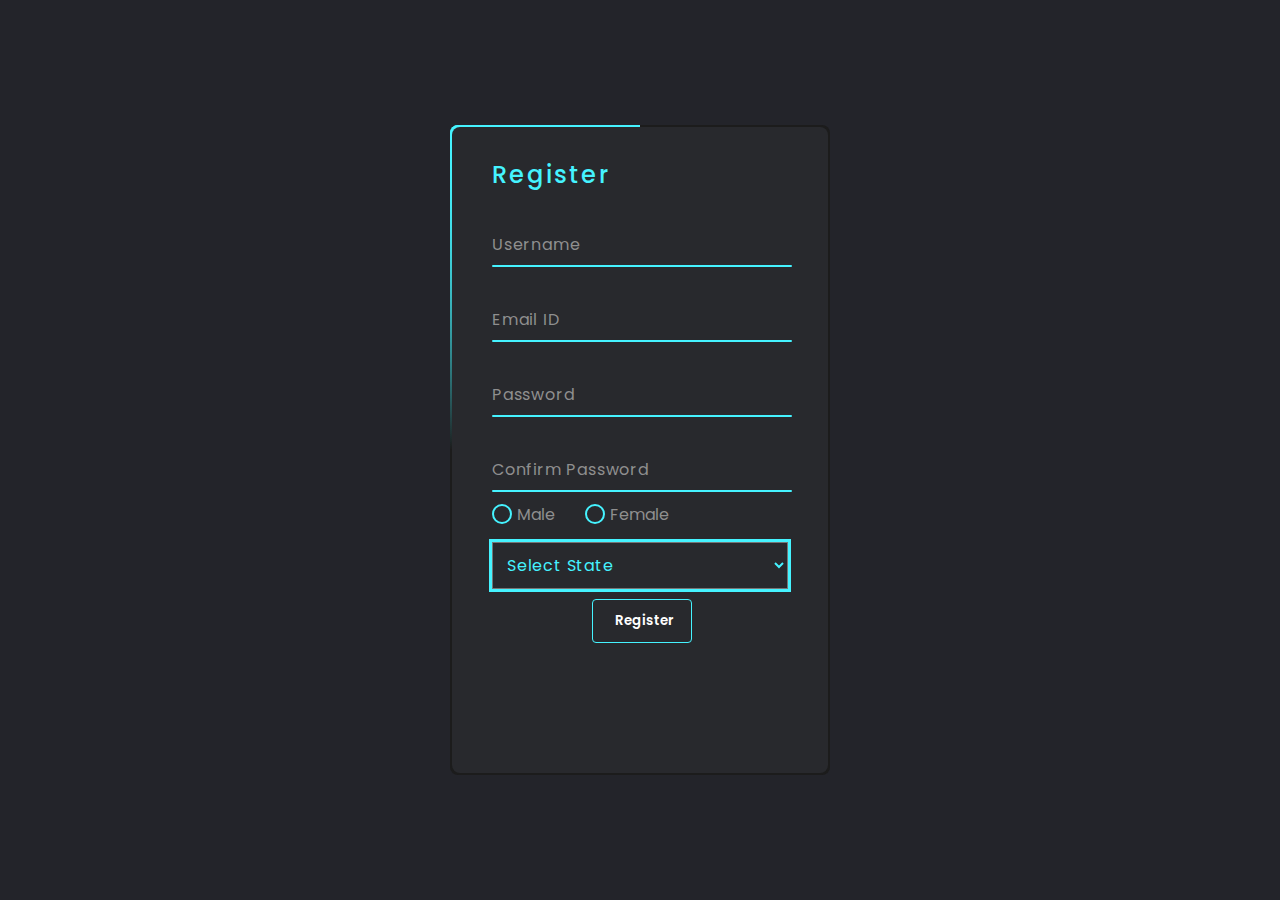
<file: 25-05 Task Registration Form/index.html>
<!DOCTYPE html>
<html lang="en">
<head>
  <meta charset="UTF-8">
  <title>218T5A0509 Registration Form</title>
  <link rel="stylesheet" href="./style.css">
  <script src="script.js"></script>
</head>
<body>
<div class="box">
  <div class="form">
    <h2>Register</h2>

    <form onsubmit="return check(event)">
      <div class="inputBox">
        <input type="text" id="firstname" required="required" oninput="validateName()" />
        <span>Username</span>
        <i></i>
      </div>

      <div class="inputBox">
        <input type="text" id="email" required="required" oninput="validateEmail()" />
        <span>Email ID</span>
        <i></i>
      </div>

      <div class="inputBox">
        <input id="password" type="password" required="required" oninput="validatePassword()" />
        <span>Password</span>
        <i class="fas fa-eye" id="password-icon" onclick="togglePasswordVisibility('password')"></i>
      </div>

      <div class="inputBox">
        <input id="confirmpassword" type="password" required="required" oninput="validateConfirmPassword()" />
        <span>Confirm Password</span>
        <i class="fas fa-eye" id="confirmPassword-icon" onclick="togglePasswordVisibility('confirmPassword')"></i>
      </div>

      <div class="radioButton">
        <input type="radio" id="male" name="gender" value="male" onclick="clearError('gender')">
        <label for="male">Male</label>
        <input type="radio" id="female" name="gender" value="female" onclick="clearError('gender')">
        <label for="female">Female</label>
      </div>

      <div class="selectMenu">
        <select id="state" onchange="clearError('state')">
          <option value="">Select State</option>
            <option value="Andhra Pradesh">Andhra Pradesh</option>
            <option value="Andaman and Nicobar Islands">Andaman and Nicobar Islands</option>
            <option value="Arunachal Pradesh">Arunachal Pradesh</option>
            <option value="Assam">Assam</option>
            <option value="Bihar">Bihar</option>
            <option value="Chandigarh">Chandigarh</option>
            <option value="Chhattisgarh">Chhattisgarh</option>
            <option value="Dadar and Nagar Haveli">Dadar and Nagar Haveli</option>
            <option value="Daman and Diu">Daman and Diu</option>
            <option value="Delhi">Delhi</option>
            <option value="Lakshadweep">Lakshadweep</option>
            <option value="Puducherry">Puducherry</option>
            <option value="Goa">Goa</option>
            <option value="Gujarat">Gujarat</option>
            <option value="Haryana">Haryana</option>
            <option value="Himachal Pradesh">Himachal Pradesh</option>
            <option value="Jammu and Kashmir">Jammu and Kashmir</option>
            <option value="Jharkhand">Jharkhand</option>
            <option value="Karnataka">Karnataka</option>
            <option value="Kerala">Kerala</option>
            <option value="Madhya Pradesh">Madhya Pradesh</option>
            <option value="Maharashtra">Maharashtra</option>
            <option value="Manipur">Manipur</option>
            <option value="Meghalaya">Meghalaya</option>
            <option value="Mizoram">Mizoram</option>
            <option value="Nagaland">Nagaland</option>
            <option value="Odisha">Odisha</option>
            <option value="Punjab">Punjab</option>
            <option value="Rajasthan">Rajasthan</option>
            <option value="Sikkim">Sikkim</option>
            <option value="Tamil Nadu">Tamil Nadu</option>
            <option value="Telangana">Telangana</option>
            <option value="Tripura">Tripura</option>
            <option value="Uttar Pradesh">Uttar Pradesh</option>
            <option value="Uttarakhand">Uttarakhand</option>
            <option value="West Bengal">West Bengal</option>
        </select>
      </div>

      <p><input type="submit" value="Register"/></p>
    </form>

    <div id="error-box"></div>
  </div>
</div>
</body>
</html>
</file>
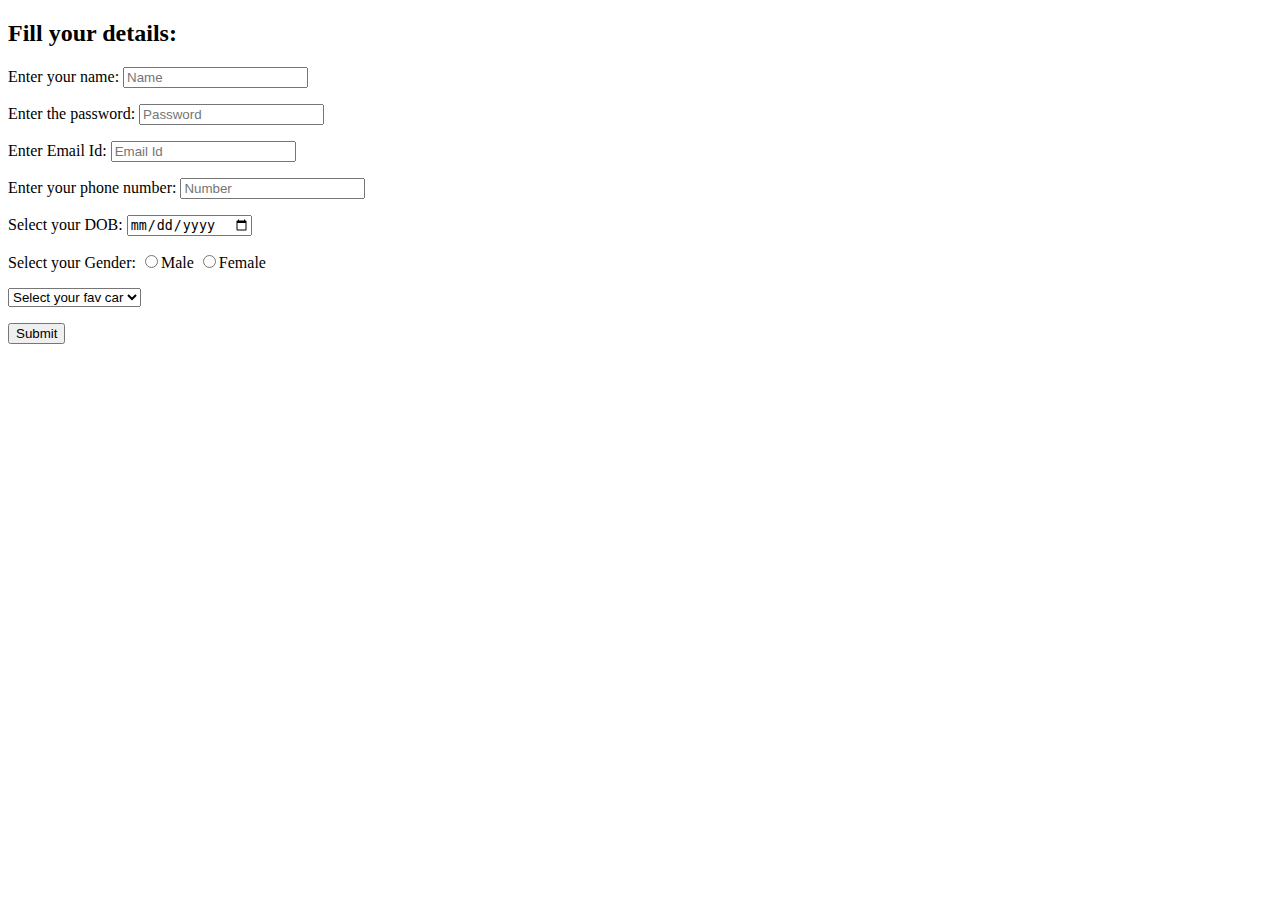
<file: 17-05-2023/form.html>
<!DOCTYPE html>
<html lang="en">
<head>
    <meta charset="UTF-8">
    <meta http-equiv="X-UA-Compatible" content="IE=edge">
    <meta name="viewport" content="width=device-width, initial-scale=1.0">
    <title>Document</title>
</head>
<body>
    <form action="https://www.google.com/">
    <h2>Fill your details:</h2>

    <p>Enter your name:             <input placeholder="Name" required/></p>
    <p>Enter the password:      <input type="password" placeholder="Password" required/></p>
    <p>Enter Email Id:          <input type="email" placeholder="Email Id" required/></p>
    <p>Enter your phone number: <input type="number" placeholder="Number" required/></p>
    <p>Select your DOB:         <input type="date"></p>
    <p>Select your Gender:
        <input value="Male" name="Gender" type="radio">Male
        <input value="Female" name="Gender" type="radio">Female
    </p>
    <p>
        <select>
            <option value="Select your fav car">Select your fav car</option>
            <option value="Rolls Royce">Rolls Royce</option>
            <option value="Mercedes">Mercedes</option>
            <option value="Bentley">Bentley</option>
            <option value="Lamborghini">Lamborghini</option>
            <option value="Ferrari">Ferrari</option>
        </select>
    </p>
    <button>Submit</button>
</form>

</body>
</html>

<!--
        attributes for input fiels: type placeholder name value minvalue maxvalue required checked unchecked
        type: text password number email radio checkbox date color
    -->
</file>
<file: 25-05 Task Registration Form/style.css>
@import url("https://fonts.googleapis.com/css2?family=Poppins:wght@300;400;500;600;700;800;900&display=swap");
* {
  margin: 0;
  padding: 0;
  box-sizing: border-box;
  font-family: "Poppins", sans-serif;
}
body {
  display: flex;
  justify-content: center;
  align-items: center;
  min-height: 100vh;
  background: #23242a;
}
.box {
  position: relative;
  width: 380px;
  height: 650px;
  background: #1c1c1c;
  border-radius: 8px;
  overflow: hidden;
}
.box::before {
  content: "";
  position: absolute;
  top: -50%;
  left: -50%;
  width: 380px;
  height: 650px;
  background: linear-gradient(0deg, transparent, #45f3ff, #45f3ff);
  transform-origin: bottom right;
  animation: animate 6s linear infinite;
}
.box::after {
  content: "";
  position: absolute;
  top: -50%;
  left: -50%;
  width: 380px;
  height: 650px;
  background: linear-gradient(0deg, transparent, #45f3ff, #45f3ff);
  transform-origin: bottom right;
  animation: animate 6s linear infinite;
  animation-delay: -3s;
}
@keyframes animate {
  0% {
    transform: rotate(0deg);
  }
  100% {
    transform: rotate(360deg);
  }
}
.form {
  position: absolute;
  inset: 2px;
  border-radius: 8px;
  background-color: #28292d;
  z-index: 10;
  padding: 50px 40px;
  display: flex;
  flex-direction: column;
}
.form h2 {
  color: #45f3ff;
  font-weight: 500;
  margin-top: -20px;
  align-items: center;
  letter-spacing: 0.1em;
}
.inputBox {
  position: relative;
  width: 300px;
  margin-top: 20px;
}
.inputBox input {
  position: relative;
  width: 100%;
  padding: 20px 10px 10px;
  background: transparent;
  border: none;
  outline: none;
  color: #23242a;
  font-size: 1em;
  letter-spacing: 0.05em;
  z-index: 10;
}
.inputBox span {
  position: absolute;
  left: 0;
  padding: 20px 0px 10px;
  font-size: 1em;
  color: #8f8f8f;
  pointer-events: none;
  letter-spacing: 0.05em;
  transition: 0.5s;
}
.inputBox input:valid ~ span,
.inputBox input:focus ~ span {
  color: #45f3ff;
  transform: translateX(0px) translateY(-34px);
  font-size: 0.75em;
}
.inputBox i {
  position: absolute;
  left: 0;
  bottom: 0;
  width: 100%;
  height: 2px;
  background: #45f3ff;
  border-radius: 4px;
  transition: 0.5s;
  pointer-events: none;
  z-index: 9;
}

.radioButton {
  display: flex;
  color: #8f8f8f;
  align-items: center;
  gap: 30px;
  margin-top: 10px;
  margin-bottom: -10px;
}

.radioButton input[type="radio"] {
  opacity: 0;
  position: absolute;
  width: 0;
  height: 0;
}

.radioButton label {
  position: relative;
  padding-left: 25px;
  cursor: pointer;
  font-size: 16px;
}

.radioButton label:before {
  content: "";
  position: absolute;
  left: 0;
  top: 2px;
  width: 16px;
  height: 16px;
  border: 2px solid #45f3ff;
  border-radius: 50%;
}

.radioButton input[type="radio"]:checked + label:before {
  border-color: #45f3ff;
  background-color: #45f3ff;
}

.selectMenu select {
  width: 100%;
  padding: 10px 10px 10px;
  background: #28292d;
  outline: solid;
  color: #45f3ff;
  margin-top: 25px;
  font-size: 1em;
  letter-spacing: 0.05em;
  z-index: 10;
}

.password-icon {
  position: absolute;
  top: 50%;
  right: 10px;
  transform: translateY(-50%);
  cursor: pointer;
}

.password-icon:hover {
  color: #45f3ff;
}

.inputBox input:valid ~ i,
.inputBox input:focus ~ i {
  height: 44px;
}
.links {
  display: flex;
  justify-content: space-between;
}
.links a {
  margin: 10px 0;
  font-size: 0.75em;
  color: #8f8f8f;
  text-decoration: none;
}
.links a:hover,
.links a:nth-child(2) {
  color: #45f3ff;
}
input[type="submit"] {
  border: 1px solid #45f3ff;
  outline: none;
  background: transparent;
  color:#fff;
  padding: 11px 22px;
  width: 100px;
  margin-top: 10px;
  margin-left: 100px;
  border-radius: 4px;
  font-weight: 600;
  cursor: pointer;
  transition: all .3s ease;
}
input[type="submit"]:hover{
background: #45f3ff;
color: #23242a;
}
input[type="submit"]:active {
  opacity: 0.8;
}
.error-item {
text-align: center;
color: red;
font-size: 10px;
}
</file>
